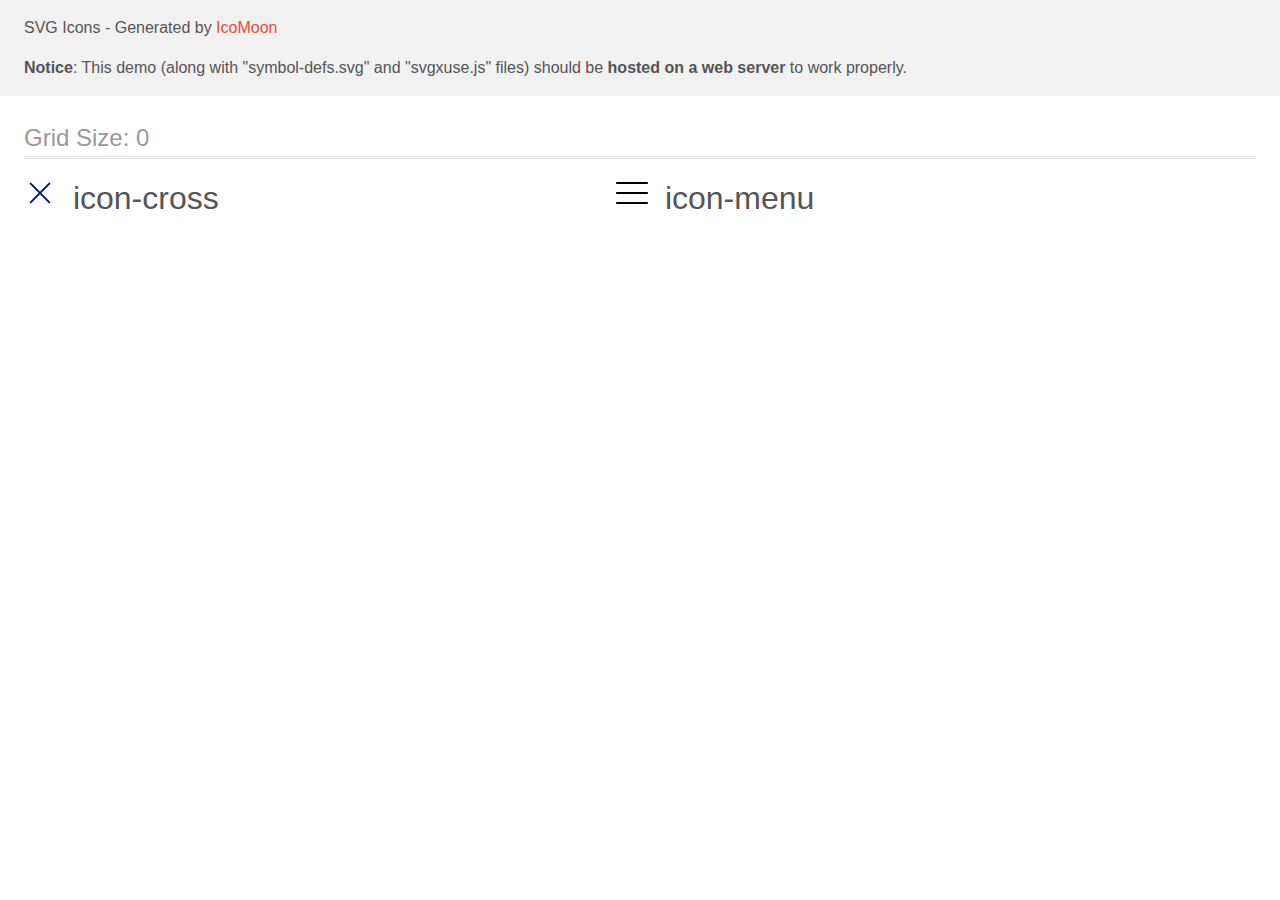
<file: svg/demo-external-svg.html>
<!doctype html>
<html>
<head>
    <title>IcoMoon - SVG Icons</title>
    <meta charset="utf-8">
    <meta name="viewport" content="width=device-width, initial-scale=1">
    <link rel="stylesheet" href="demo-files/demo.css">
    <link rel="stylesheet" href="style.css">
</head>
<body>
<header class="bgc1 clearfix">
<div class="mhl">
    <p>SVG Icons - Generated by <a href="https://icomoon.io/app">IcoMoon</a></p><p><strong>Notice</strong>: This demo (along with "symbol-defs.svg" and "svgxuse.js" files) should be <b>hosted on a web server</b> to work properly.</p>
</div>
</header>
    <div class="clearfix mhl ptl">
        <h1 class="mvm mtn fgc1">Grid Size: 0</h1>
        <div class="glyph fs1">
            <div class="clearfix pbs">
                <svg class="icon icon-cross"><use xlink:href="symbol-defs.svg#icon-cross"></use></svg><span class="name"> icon-cross</span>
            </div>
        </div>
        <div class="glyph fs1">
            <div class="clearfix pbs">
                <svg class="icon icon-menu"><use xlink:href="symbol-defs.svg#icon-menu"></use></svg><span class="name"> icon-menu</span>
            </div>
        </div>
  </div>
<script defer src="svgxuse.js"></script>
</body>
</html>
</file>
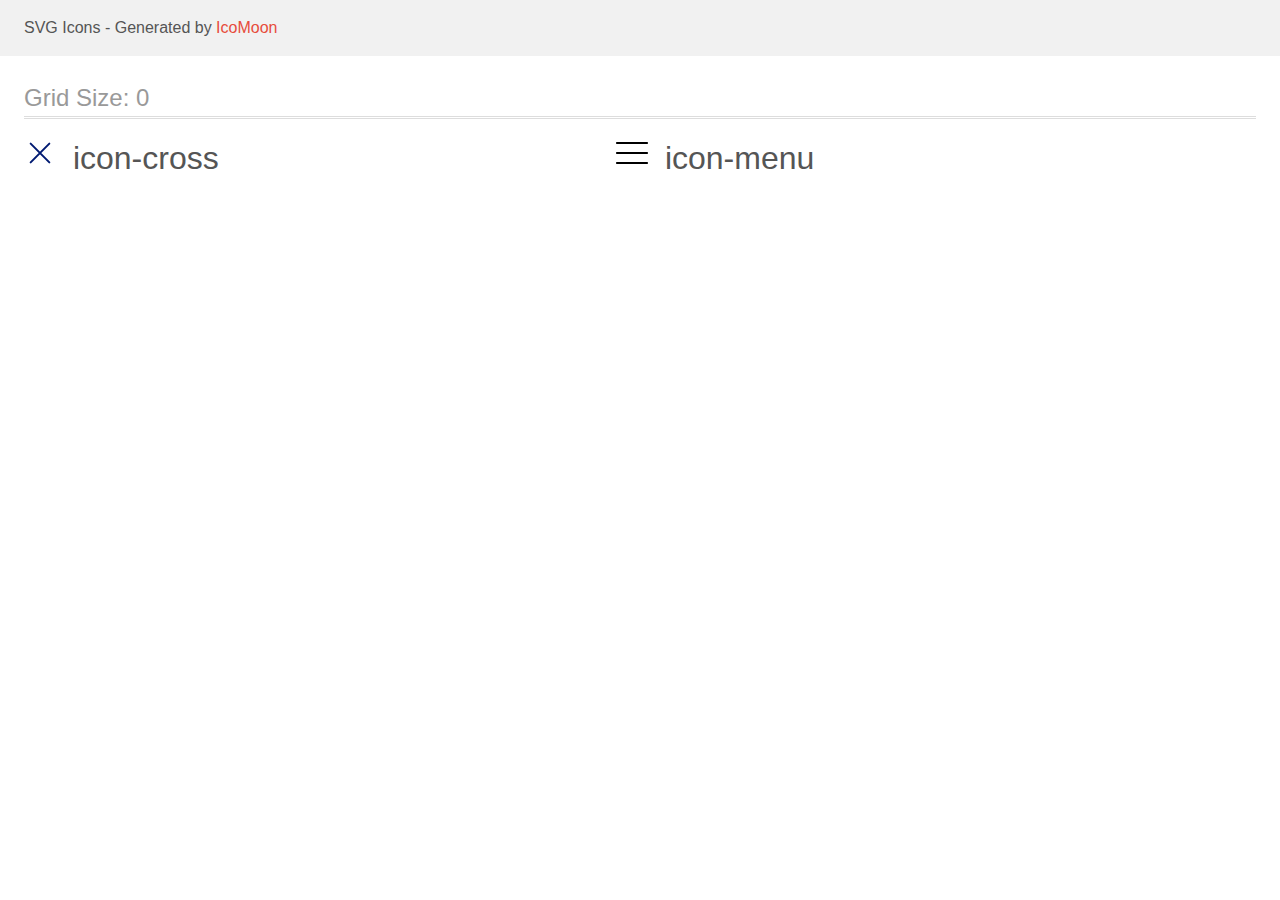
<file: svg/demo.html>
<!doctype html>
<html>
<head>
    <title>IcoMoon - SVG Icons</title>
    <meta charset="utf-8">
    <meta name="viewport" content="width=device-width, initial-scale=1">
    <link rel="stylesheet" href="demo-files/demo.css">
    <link rel="stylesheet" href="style.css">
</head>
<body>
<svg aria-hidden="true" style="position: absolute; width: 0; height: 0; overflow: hidden;" version="1.1" xmlns="http://www.w3.org/2000/svg" xmlns:xlink="http://www.w3.org/1999/xlink">
<defs>
<symbol id="icon-cross" viewBox="0 0 32 32">
<path fill="none" stroke="#001a72" style="stroke: var(--color1, #001a72)" stroke-linejoin="round" stroke-linecap="round" stroke-miterlimit="4" stroke-width="2" d="M25.333 6.667l-18.667 18.667M6.667 6.667l18.667 18.667"></path>
</symbol>
<symbol id="icon-menu" viewBox="0 0 32 32">
<path d="M1 7h30c0.552 0 1-0.448 1-1s-0.448-1-1-1h-30c-0.552 0-1 0.448-1 1s0.448 1 1 1z"></path>
<path d="M31 15h-30c-0.552 0-1 0.448-1 1s0.448 1 1 1h30c0.552 0 1-0.448 1-1s-0.448-1-1-1z"></path>
<path d="M31 25h-30c-0.552 0-1 0.448-1 1s0.448 1 1 1h30c0.552 0 1-0.448 1-1s-0.448-1-1-1z"></path>
</symbol>
</defs>
</svg>

<header class="bgc1 clearfix">
<div class="mhl">
    <p>SVG Icons - Generated by <a href="https://icomoon.io/app">IcoMoon</a></p>
</div>
</header>
    <div class="clearfix mhl ptl">
        <h1 class="mvm mtn fgc1">Grid Size: 0</h1>
        <div class="glyph fs1">
            <div class="clearfix pbs">
                <svg class="icon icon-cross"><use xlink:href="#icon-cross"></use></svg><span class="name"> icon-cross</span>
            </div>
        </div>
        <div class="glyph fs1">
            <div class="clearfix pbs">
                <svg class="icon icon-menu"><use xlink:href="#icon-menu"></use></svg><span class="name"> icon-menu</span>
            </div>
        </div>
  </div>
<script defer src="svgxuse.js"></script>
</body>
</html>
</file>
<file: svg/demo-files/demo.css>
body {
  padding: 0;
  margin: 0;
  font-family: sans-serif;
  font-size: 1em;
  line-height: 1.5;
  color: #555;
  background: #fff;
}
h1 {
  font-size: 1.5em;
  font-weight: normal;
  box-shadow: 0 1px #ddd, 0 2px #fff, 0 3px #ddd;
}
small {
  font-size: .66666667em;
}
a {
  color: #e74c3c;
  text-decoration: none;
}
a:hover, a:focus {
  box-shadow: 0 1px #e74c3c;
}
.bshadow0, input {
  box-shadow: inset 0 -2px #e7e7e7;
}
input:hover {
  box-shadow: inset 0 -2px #ccc;
}
input, fieldset {
  font-size: 1em;
  margin: 0;
  padding: 0;
  border: 0;
}
input {
  color: inherit;
  line-height: 1.5;
  height: 1.5em;
  padding: .25em 0;
}
input:focus {
  outline: none;
  box-shadow: inset 0 -2px #449fdb;
}
.glyph {
  font-size: 16px;
  margin-right: 1.5em;
  float: left;
  width: 17em;
}
svg {
  color: #000;
}
.liga {
  width: 80%;
  width: calc(100% - 2.5em);
}
.talign-right {
  text-align: right;
}
.talign-center {
  text-align: center;
}
.bgc1 {
  background: #f1f1f1;
}
.fgc0 {
  color: #000;
}
.fgc1 {
  color: #999;
}
p {
  margin-top: 1em;
  margin-bottom: 1em;
}
.mvm {
  margin-top: .75em;
  margin-bottom: .75em;
}
.mtn {
  margin-top: 0;
}
.mtl, .mal {
  margin-top: 1.5em;
}
.mbl, .mal {
  margin-bottom: 1.5em;
}
.mal, .mhl {
  margin-left: 1.5em;
  margin-right: 1.5em;
}
.mhmm {
  margin-left: 1em;
  margin-right: 1em;
}
.ptl {
  padding-top: 1.5em;
}
.pbs, .pvs {
  padding-bottom: .25em;
}
.pvs, .pts {
  padding-top: .25em;
}
.unit {
  float: left;
}
.unitRight {
  float: right;
}
.size1of2 {
  width: 50%;
}
.size1of1 {
  width: 100%;
}
.clearfix:before, .clearfix:after {
  content: " ";
  display: table;
}
.clearfix:after {
  clear: both;
}
.hidden-true {
  display: none;
}
.textbox0 {
  width: 3em;
  background: #f1f1f1;
  padding: .25em .5em;
  line-height: 1.5;
  height: 1.5em;
}
.fs0 {
  font-size: 16px;
}
.fs1 {
  font-size: 32px;
}
.name {
  margin-left: .25em;
}
</file>
<file: svg/style.css>
.icon {
  display: inline-block;
  width: 1em;
  height: 1em;
  stroke-width: 0;
  stroke: currentColor;
  fill: currentColor;
}

/* ==========================================
Single-colored icons can be modified like so:
.icon-name {
  font-size: 32px;
  color: red;
}
========================================== */
</file>
